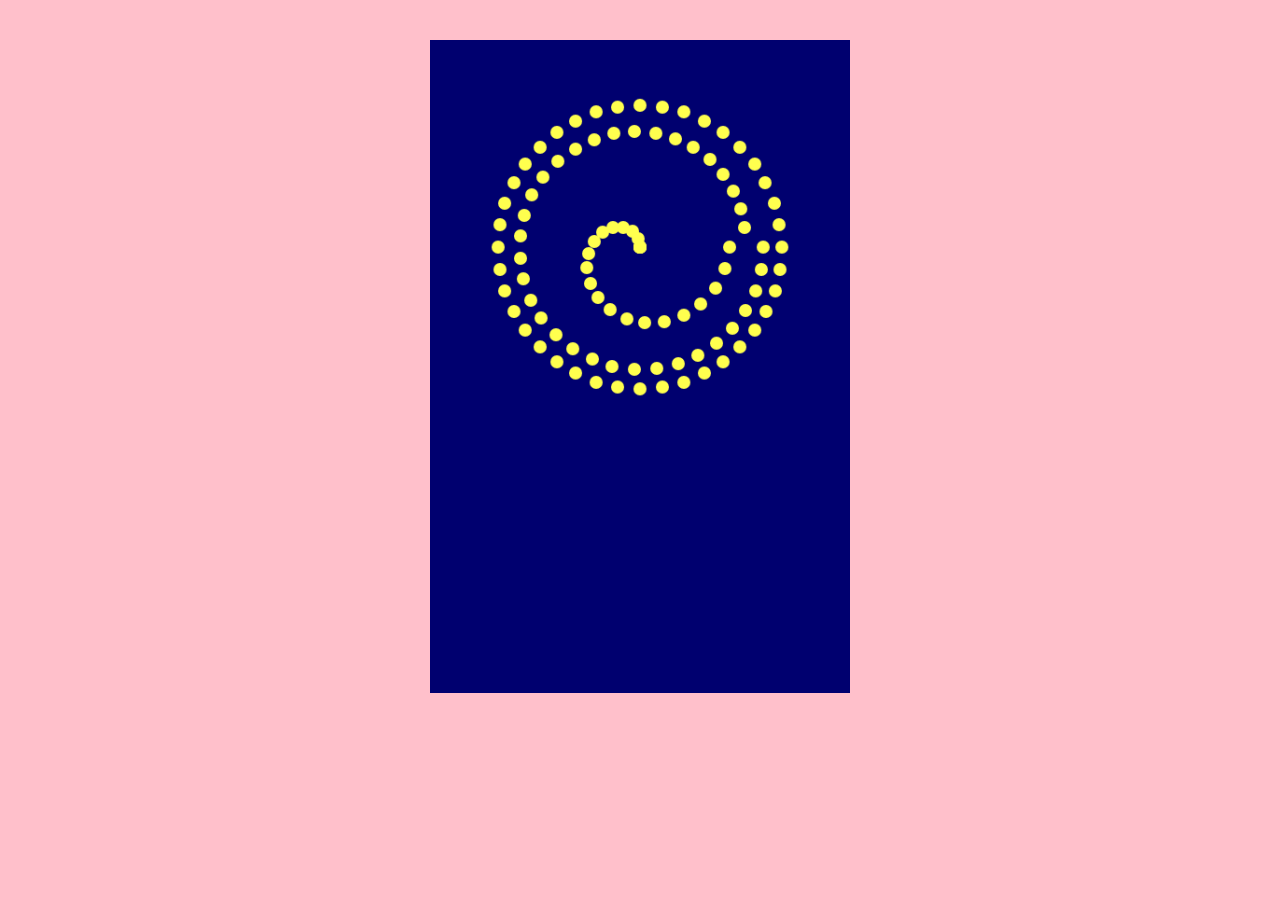
<file: docs/ballsballsballs/index.html>
<!DOCTYPE html>
<html>
<head>
  <meta charset="utf-8">
  <title>Priv Explorer</title>
  <link rel="stylesheet" href="ballGraph.css">
  <script src="gsap/TweenLite.min.js"></script>
  <script src="gsap/easing/EasePack.min.js"></script>
  
</head>
  <div>
    <canvas id="ballCanvas" width="450px" height="700px"></canvas>

    <script src="Ball.js"></script>
    <script src="script2.js"></script>
    <script src="BallGraph.js"></script>
  </div>

</body>
</html>
</file>
<file: docs/ballsballsballs/ballGraph.css>
body{
    background: pink;
}
#ballCanvas{
    display: block;
    margin: 40px auto 20px auto;
}
</file>
